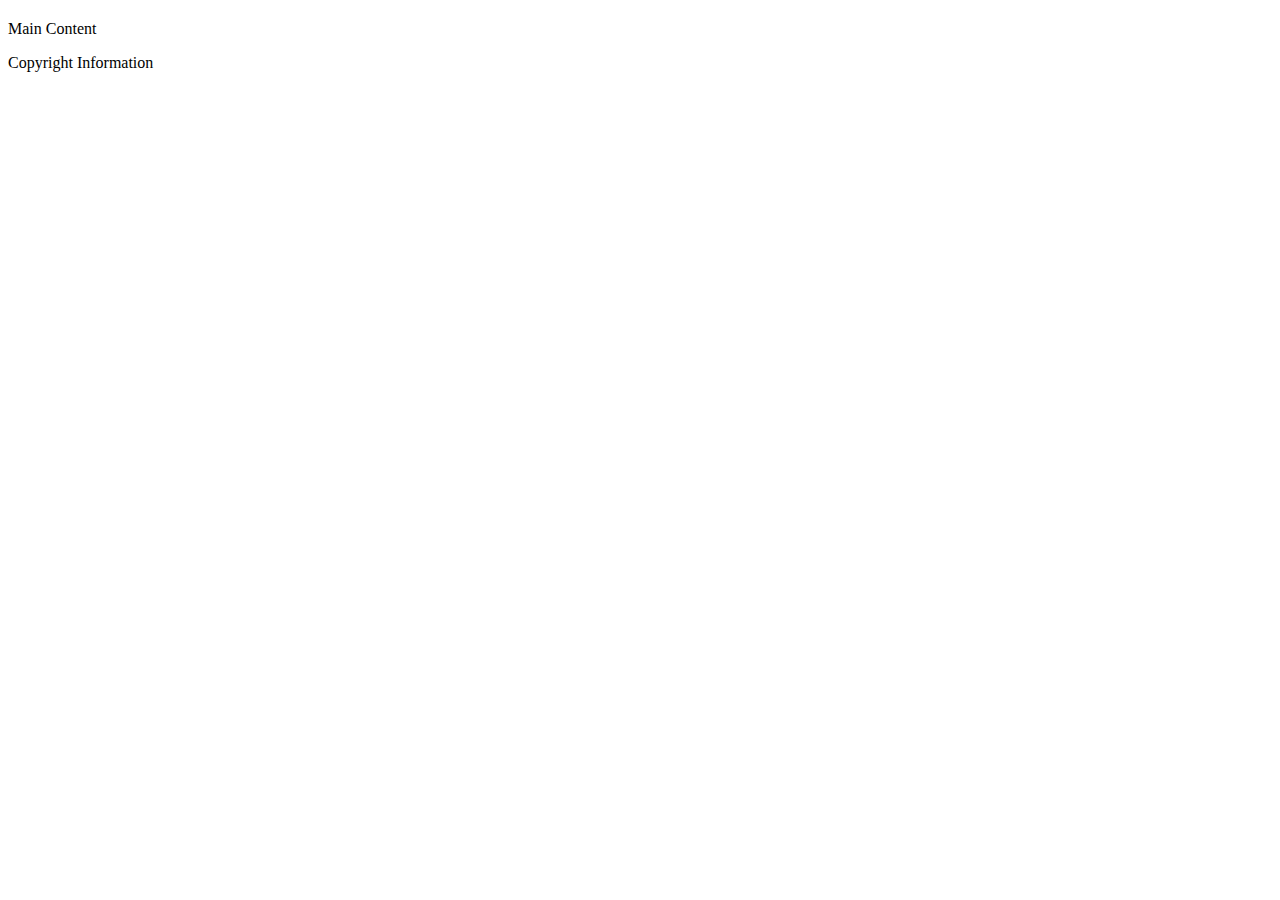
<file: public_html/HTML-Basics/index.html>
<!DOCTYPE html>
<!-- @ Stephen O'Connor -->
<html>
   <head>
      <title>TODO supply a title</title>
      <meta charset="UTF-8">
      <meta name="viewport" content="width=device-width, initial-scale=1.0">
   </head>
   <body>
      <header>
         <h2></h2>
      </header>
      <div class="">
         <p>Main Content</p>
      </div>
      <footer>
         <p>Copyright Information</p>
      </footer>
   </body>
</html>
</file>
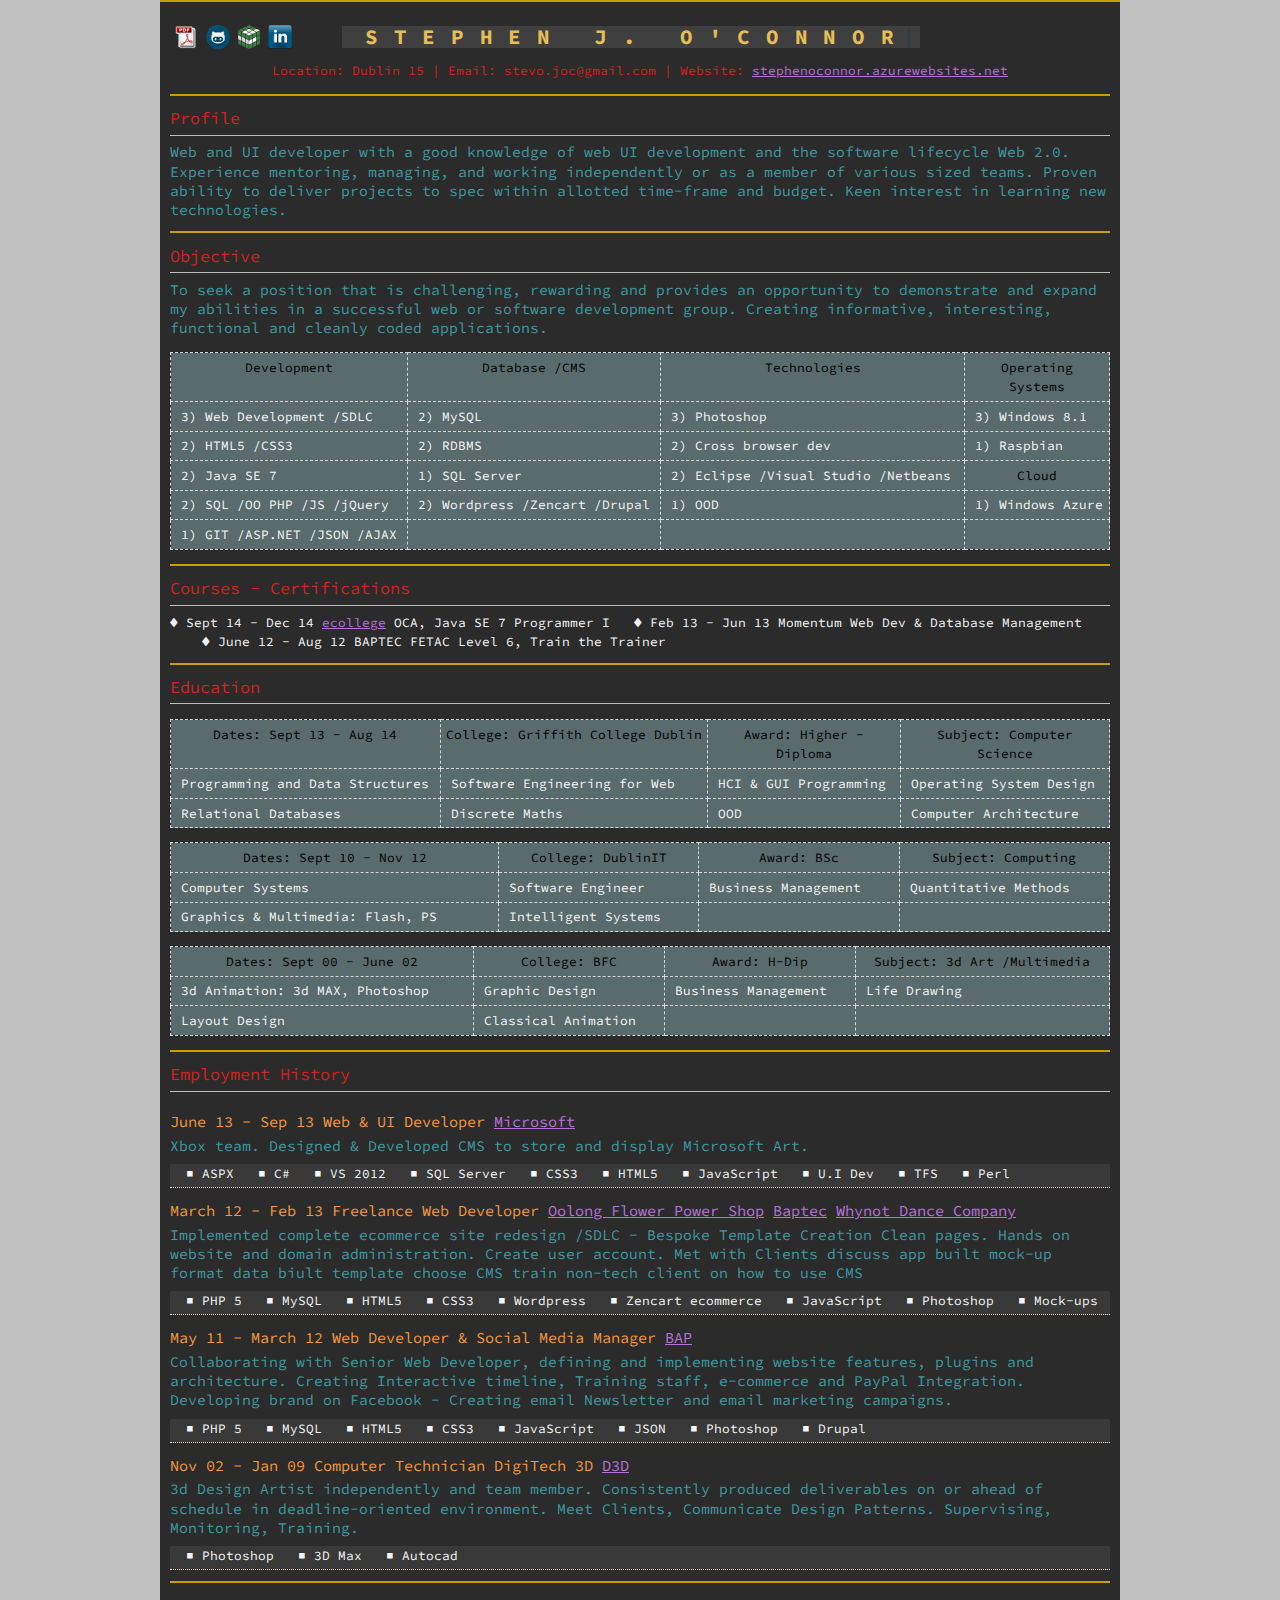
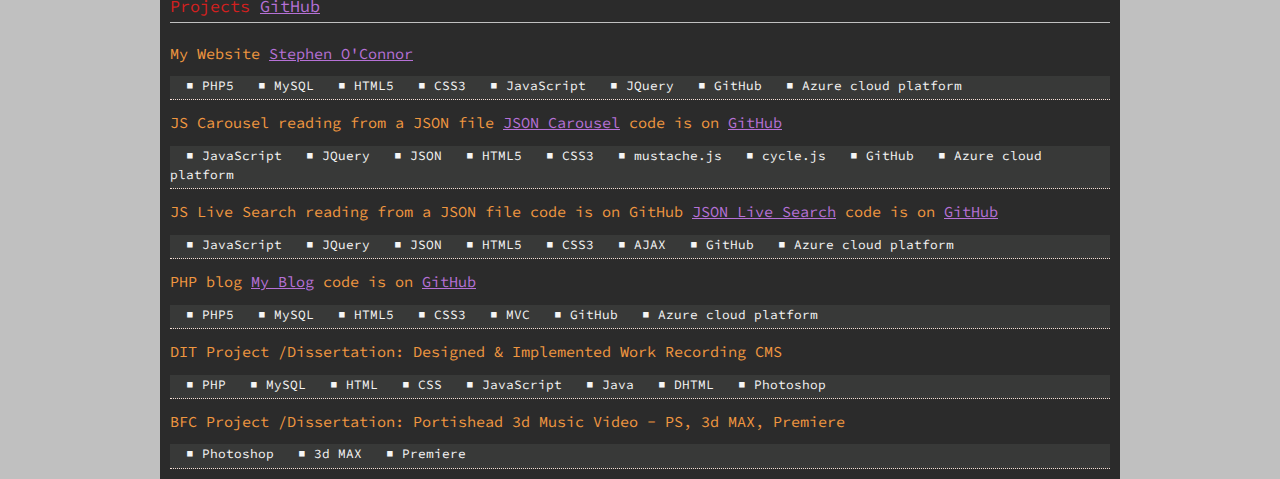
<file: public_html/HTML-Basics/CV/index.html>
<!Doctype html>
<head> 
   <link href="css/reset.css" rel="stylesheet" type="text/css"/>
   <link href="css/styleCV.css" rel="stylesheet" type="text/css"/>
</head>
<!-- Page #4 -->				
<article id="page-cv">
   <!-- Page Curriculum Vitae -->
   <div id="social">
   <a id="pdficon"class="social" target="_blank" href="https://github.com/Stevo5o"><img src="images/pdf_icon.png" alt="pdf"/></a>
   <a id="github"class="social" target="_blank" href="https://github.com/Stevo5o"><img src="images/github.png" alt="github"/></a>

      <a id="linked" class="social" target="_blank" href="https://www.linkedin.com/pub/stephen-j-o-connor/47/629/206"><img src="images/Slogo.png" alt="linkedin"/></a> <a id="linked" class="social" target="_blank" href="https://www.linkedin.com/pub/stephen-j-o-connor/47/629/206"><img src="images/linkedin.png" alt="linkedin"/></a>
   </div>
   <span id="typed-cursor" class="blinking">|</span>
   <header>
               
      <h1>STEPHEN J. O'CONNOR</h1>

      <h4>Location: Dublin 15 | Email: stevo.joc@gmail.com | Website: <a class="cv-hover" href="http://stephenoconnor.azurewebsites.net/">stephenoconnor.azurewebsites.net</a></h4>    	
   </header>
   <div id="CVcontent">	      
      <hr class="black"/>		
      <h2>Profile</h2>
      <hr class="gray"/>
      <p>Web and UI developer with a good knowledge of web UI development and the software lifecycle Web 2.0.  Experience mentoring, managing, and working independently or as a member of various sized teams. Proven ability to deliver projects to spec within allotted time-frame and budget. Keen interest in learning new technologies.
      </p>
      <hr class="black"/>				
      <h2>Objective</h2>
      <hr class="gray"/>
      <p>To seek a position that is challenging, rewarding and provides an opportunity to demonstrate and expand my abilities in a successful web or software development group. Creating informative, interesting, functional and cleanly coded applications.</p>     
      <!-- Table Skills -->
      <table>
         <tr>
            <th>Development</th>
            <th>Database /CMS</th>
            <th>Technologies</th>			
            <th>Operating Systems</th>
         </tr>
         <tr>
            <td> 3) Web Development /SDLC</td>
            <td> 2) MySQL</td>
            <td> 3) Photoshop</td>
            <td> 3) Windows 8.1</td>
         </tr>
         <tr>
            <td> 2) HTML5 /CSS3</td>							
            <td> 2) RDBMS</td>							
            <td> 2) Cross browser dev</td>							
            <td> 1) Raspbian</td>			
         </tr>
         <tr>
            <td> 2) Java SE 7</td>							
            <td> 1) SQL Server</td>							
            <td> 2) Eclipse /Visual Studio /Netbeans</td>
            <th>Cloud</th>
         </tr>
         <tr>
            <td>2) SQL /OO PHP /JS /jQuery</td>							
            <td> 2) Wordpress /Zencart /Drupal</td>							
            <td>1) OOD</td>
            <td>1) Windows Azure</td>
         </tr>
         <tr>
            <td> 1) GIT /ASP.NET /JSON /AJAX</td>															
            <td></td>						
            <td></td>                  
            <td></td>
         </tr>
      </table>
      <div id = "cert">
         <hr class="black"/>	
         <h2>Courses - Certifications</h2>
         <hr class="gray"/>        
         <ul>
            <li>&#9830; <b>Sept 14 - Dec 14 </b><a class="cv-hover" href="http://www.ecollege.ie" TARGET="_blank">ecollege</a> OCA, Java SE 7 Programmer I</li>
            <li>&nbsp; &#9830; <b>Feb 13 - Jun 13 </b>Momentum Web Dev &amp; Database Management&nbsp; &nbsp; &nbsp;</li>
            <li>&nbsp; &#9830; <b>June 12 - Aug 12 </b>BAPTEC FETAC Level 6, Train the Trainer</li>
      </div>
      <div id = "education">
         <hr class="black"/>	
         <h2>Education</h2>
         <hr class="gray"/>
         <table>							
            <tr>
               <th>Dates: Sept 13 - Aug 14</th>
               <th>College: Griffith College Dublin</th>
               <th>Award: Higher - Diploma</th>
               <th>Subject: Computer Science</th>
            </tr>
            <tr>            
               <td>Programming and Data Structures</td>							
               <td>Software Engineering for Web</td>									
               <td>HCI &amp; GUI Programming</td>							
               <td>Operating System Design </td>								
            </tr>
            <tr>									
               <td>Relational Databases</td>									
               <td>Discrete Maths</td>									
               <td>OOD								
               <td>Computer Architecture</td>
            </tr>
         </table>         
         <table>
            <tr>
               <th>Dates: Sept 10 - Nov 12</th>           
               <th>College: DublinIT</th>           
               <th>Award: BSc</th>           
               <th>Subject: Computing</th>
            </tr>             
            <tr>	
               <td>Computer Systems</td>
               <td>Software Engineer</td>
               <td>Business Management</td>
               <td>Quantitative Methods</td>
            </tr><tr>
               <td>Graphics &amp; Multimedia: Flash, PS</td>
               <td>Intelligent Systems</td>
               <td></td>
               <td></td>               
            </tr>
         </table> 
         <table>
            <tr>
               <th>Dates: Sept 00 - June 02</th>           
               <th>College: BFC</th>           
               <th>Award: H-Dip</th>           
               <th>Subject: 3d Art /Multimedia</th>
            </tr>             
            <tr>  
               <td>3d Animation: 3d MAX, Photoshop</td>
               <td>Graphic Design</td>
               <td>Business Management</td>
               <td>Life Drawing</td>
            </tr><tr>
               <td>Layout Design</td>
               <td>Classical Animation</td>
               <td></td>
               <td></td>               
            </tr>
         </table> 
      </div>
      <div id = "employment">	
         <hr class="black"/>	
         <h2>Employment History</h2>
         <hr class="gray"/>
         <p>
         <h3>June 13 - Sep 13 Web &amp; UI Developer <a class="cv-hover" href="http://microsoft.com" TARGET="_blank">Microsoft</a></h3>					
         <p>Xbox team. Designed &amp; Developed CMS to store and display Microsoft Art.</p>
         <ul>
            <li>&nbsp; &#9632; ASPX</li>
            <li>&nbsp; &#9632; C#</li>
            <li>&nbsp; &#9632; VS 2012</li>
            <li>&nbsp; &#9632; SQL Server</li>
            <li>&nbsp; &#9632; CSS3</li>
            <li>&nbsp; &#9632; HTML5</li>
            <li>&nbsp; &#9632; JavaScript</li>
            <li>&nbsp; &#9632; U.I Dev</li>            
            <li>&nbsp; &#9632; TFS</li>
            <li>&nbsp; &#9632; Perl</li>
         </ul>         	
         <h3>March 12 - Feb 13 Freelance Web Developer			
            <a href="http://oolongflowerpower.ie" TARGET="_blank">Oolong Flower Power Shop</a> <a class="cv-hover" href="http://baptec.ie" TARGET="_blank">Baptec</a> <a href="http://whynotdancecompany.ie" TARGET="_blank">Whynot Dance Company</a></h3> 			
         <p>Implemented complete ecommerce site redesign /SDLC - Bespoke Template Creation
            Clean pages. Hands on website and domain administration. Create user account. Met with Clients discuss app built mock-up format data biult template choose CMS train non-tech client on how to use CMS</p> 
         <ul>
            <li>&nbsp; &#9632; PHP 5</li>            
            <li>&nbsp; &#9632; MySQL</li>
            <li>&nbsp; &#9632; HTML5</li>
            <li>&nbsp; &#9632; CSS3</li>
            <li>&nbsp; &#9632; Wordpress</li>
            <li>&nbsp; &#9632; Zencart ecommerce</li>           
            <li>&nbsp; &#9632; JavaScript</li>            
            <li>&nbsp; &#9632; Photoshop</li>
            <li>&nbsp; &#9632; Mock-ups</li>
         </ul>
         <h3>May 11 - March 12 Web Developer &amp; Social Media Manager</b> <a class="cv-hover" href="http://www.bap.ie" TARGET="_blank">BAP</a></h3>			
         <p>Collaborating with Senior Web Developer, defining and implementing website features, plugins and architecture. Creating Interactive timeline, Training staff, e-commerce and PayPal Integration. Developing brand on Facebook - Creating email Newsletter and email marketing campaigns.</p>
         <ul>
            <li>&nbsp; &#9632; PHP 5</li>            
            <li>&nbsp; &#9632; MySQL</li>
            <li>&nbsp; &#9632; HTML5</li>
            <li>&nbsp; &#9632; CSS3</li>                                 
            <li>&nbsp; &#9632; JavaScript</li>
            <li>&nbsp; &#9632; JSON</li>
            <li>&nbsp; &#9632; Photoshop</li>
            <li>&nbsp; &#9632; Drupal</li> 
         </ul>
         <h3>Nov 02 - Jan 09 Computer Technician DigiTech 3D <a class="cv-hover" href="http://www.d3d.ie" TARGET="_blank">D3D</a></h3>				
         <p>3d Design Artist independently and team member. Consistently produced deliverables on or ahead of schedule in deadline-oriented environment. Meet Clients, Communicate Design Patterns. Supervising, Monitoring, Training. 
         </p>	
         <ul>
            <li>&nbsp; &#9632; Photoshop</li>            
            <li>&nbsp; &#9632; 3D Max</li>
            <li>&nbsp; &#9632; Autocad</li>        
         </ul>			
      </div>
   </div>
   <div id = "project">
      <hr class="black"/>  
      <h2>Projects <a href="https://github.com/Stevo5o?tab=repositories">GitHub</a></h2>
      <hr class="gray"/> 
      <h3>My Website <a href="http://stephenoconnor.azurewebsites.net/">Stephen O'Connor</a></h3> 
      <ul>
         <li>&nbsp; &#9632; PHP5</li>           
         <li>&nbsp; &#9632; MySQL</li>
         <li>&nbsp; &#9632; HTML5</li>        
         <li>&nbsp; &#9632; CSS3</li>        
         <li>&nbsp; &#9632; JavaScript</li>
         <li>&nbsp; &#9632; JQuery</li>
         <li>&nbsp; &#9632; GitHub</li>
         <li>&nbsp; &#9632; Azure cloud platform</li>         
      </ul>
      <h3>JS Carousel reading from a JSON file <a href="http://stephcakejsoncarousel.azurewebsites.net/">JSON Carousel</a> code is on <a href="https://github.com/Stevo5o">GitHub</a></h3> 
      <ul>
         <li>&nbsp; &#9632; JavaScript</li>           
         <li>&nbsp; &#9632; JQuery</li>
         <li>&nbsp; &#9632; JSON</li>
         <li>&nbsp; &#9632; HTML5</li>        
         <li>&nbsp; &#9632; CSS3</li>        
         <li>&nbsp; &#9632; mustache.js</li>        
         <li>&nbsp; &#9632; cycle.js</li>        
         <li>&nbsp; &#9632; GitHub</li>        
         <li>&nbsp; &#9632; Azure cloud platform</li>        
      </ul>
        <h3>JS Live Search reading from a JSON file code is on GitHub <a href="http://stephcakelivesearch.azurewebsites.net/">JSON Live Search</a> code is on <a href="https://github.com/Stevo5o">GitHub</a></h3>      
      <ul>
         <li>&nbsp; &#9632; JavaScript</li>           
         <li>&nbsp; &#9632; JQuery</li>
         <li>&nbsp; &#9632; JSON</li>
         <li>&nbsp; &#9632; HTML5</li>        
         <li>&nbsp; &#9632; CSS3</li>        
         <li>&nbsp; &#9632; AJAX</li>
         <li>&nbsp; &#9632; GitHub</li>
         <li>&nbsp; &#9632; Azure cloud platform</li>         
      </ul>
        <h3>PHP blog <a href="http://stejblog.azurewebsites.net/">My Blog</a> code is on <a href="https://github.com/Stevo5o/StephCakeBlog">GitHub</a></h3>  
      <ul>
         <li>&nbsp; &#9632; PHP5</li>           
         <li>&nbsp; &#9632; MySQL</li>
         <li>&nbsp; &#9632; HTML5</li>        
         <li>&nbsp; &#9632; CSS3</li>        
         <li>&nbsp; &#9632; MVC</li>
         <li>&nbsp; &#9632; GitHub</li>
         <li>&nbsp; &#9632; Azure cloud platform</li>         
      </ul>
      <h3>DIT Project /Dissertation: Designed &amp; Implemented Work Recording CMS</h3>
      <ul>
         <li>&nbsp; &#9632; PHP</li>            
         <li>&nbsp; &#9632; MySQL</li>
         <li>&nbsp; &#9632; HTML</li>
         <li>&nbsp; &#9632; CSS</li>                                 
         <li>&nbsp; &#9632; JavaScript</li>
         <li>&nbsp; &#9632; Java</li>
         <li>&nbsp; &#9632; DHTML</li> 
         <li>&nbsp; &#9632; Photoshop</li>
      </ul> 
      <h3>BFC Project /Dissertation: Portishead 3d Music Video - PS, 3d MAX, Premiere</h3>       
      <ul>
         <li>&nbsp; &#9632; Photoshop</li>           
         <li>&nbsp; &#9632; 3d MAX</li>
         <li>&nbsp; &#9632; Premiere</li>        
      </ul>
   </div>
</article>
</file>
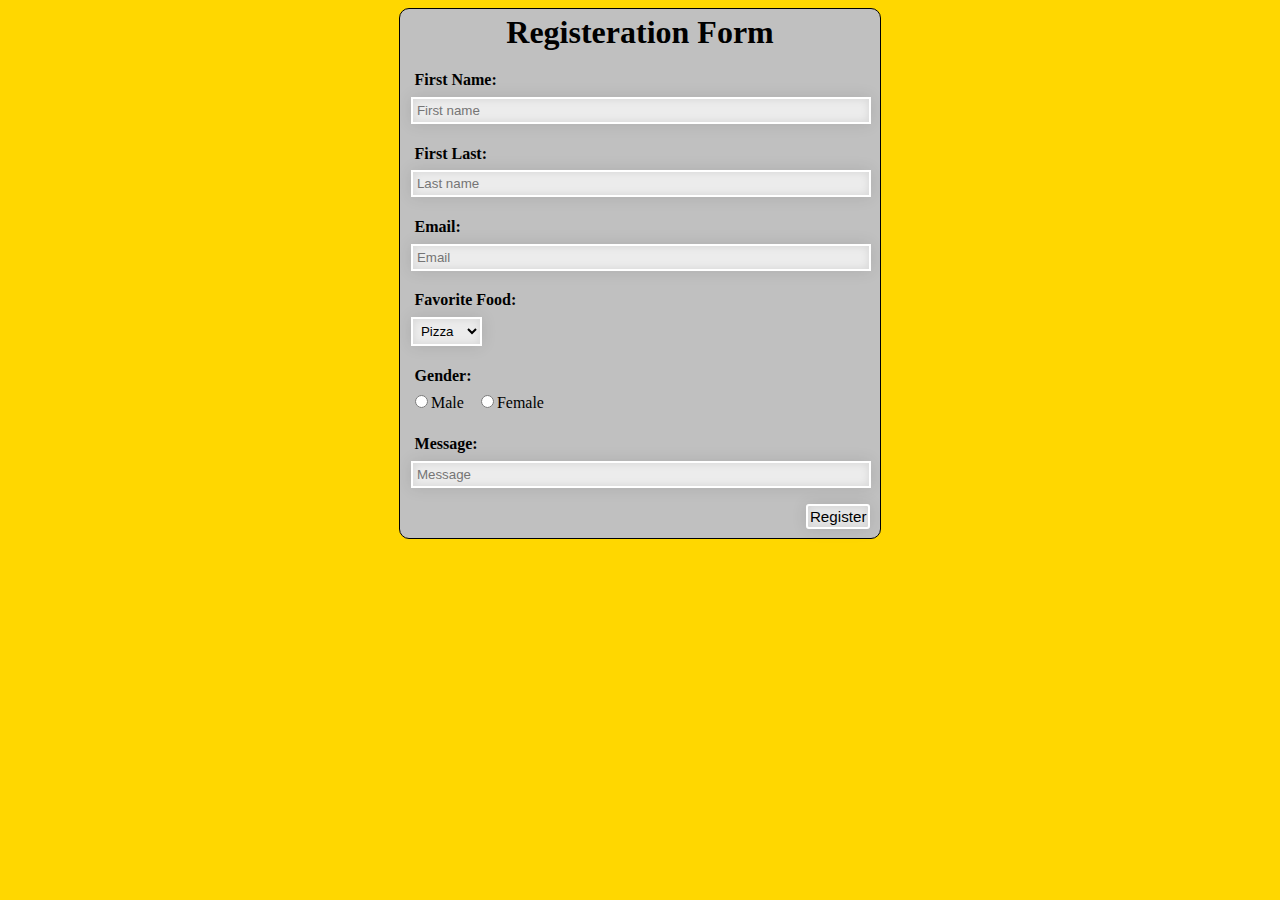
<file: public_html/HTML-Basics/Form/index.html>
<!DOCTYPE html>
<!-- @ Stephen O'Connor -->
<html lang="en">
   <head>
      <title>HTML Forms</title>
      <meta charset="UTF-8">
      <meta name="viewport" content="width=device-width, initial-scale=1.0">
      <link rel="stylesheet" type="text/css" href="styleform.css">
   </head>
   <body>
      <header>
         
      </header>
      <div id="container">
      <h1>Registeration Form</h1>
         <form action="POST" method="process.php">
           <ul>
              <li>
               <label>First Name:</label>
               <input name="first_name" type="text" placeholder="First name" />
              </li>
              <li>
               <label>First Last:</label>
               <input name="first_last" type="text" placeholder="Last name" />
              </li>
              <li>
               <label>Email:</label>
               <input name="email" type="email" placeholder="Email"/>
              </li>
               <label>Favorite Food:</label>
               <select>
                  <option value="pizza">Pizza</option>
                  <option value="fish">Fish</option>
                  <option value="lentils">Lentils</option>
               </select>
              </li>                        
              <li>
              <label>Gender: </label>
                 <input type="radio" name="gender" value="Male">Male
                 &nbsp;            
                 <input type="radio" name="gender" value="Female">Female
              </li>
              <br>
              <li>
               <label>Message:</label>
               <input name="messsage" type="text" placeholder="Message" />
              </li>
              <input type="submit" value="Register" name="register"/>
           </ul>
           <br>
         </form>
      </div>
   </body>
</html>
</file>
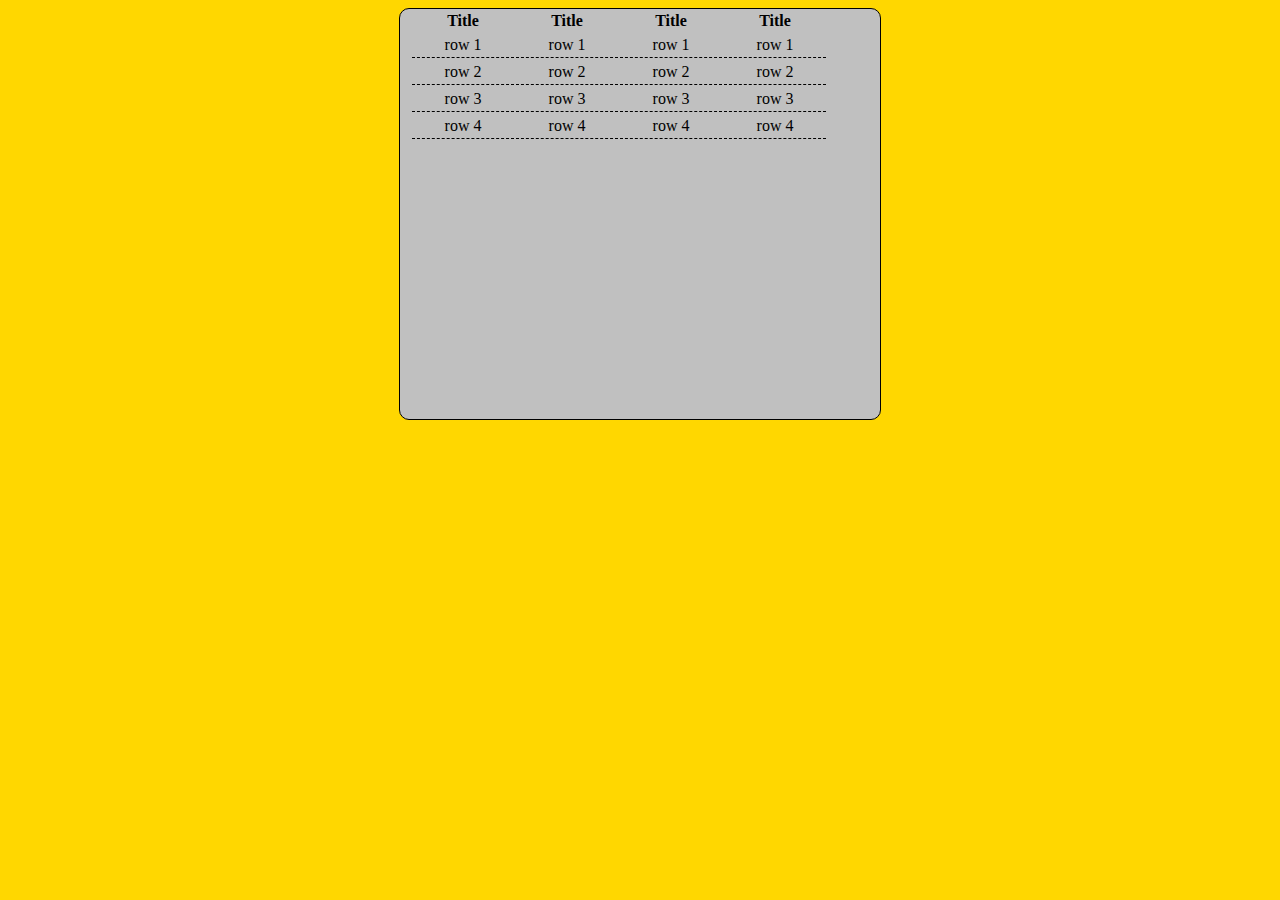
<file: public_html/HTML-Basics/Table/index.html>
<!DOCTYPE html>
<html>
	<head>
		<title>Table Basic</title>
		<link rel="stylesheet" type="text/css" href="styletable.css">
	</head>
	<body>
	<div id="container">
		<table>			
			<tr>
				<th>Title</th>
				<th>Title</th>
				<th>Title</th>
				<th>Title</th>
			</tr>
			<tr>
				<td>row 1</td>
				<td>row 1</td>
				<td>row 1</td>
				<td>row 1</td>
			</tr>
			<tr>
				<td>row 2</td>
				<td>row 2</td>
				<td>row 2</td>
				<td>row 2</td>
			</tr>
			<tr>
				<td>row 3</td>
				<td>row 3</td>
				<td>row 3</td>
				<td>row 3</td>
			</tr>
			<tr>
				<td>row 4</td>
				<td>row 4</td>
				<td>row 4</td>
				<td>row 4</td>
			</tr>
		</table>		
	</div>

	</body>
</html>
</file>
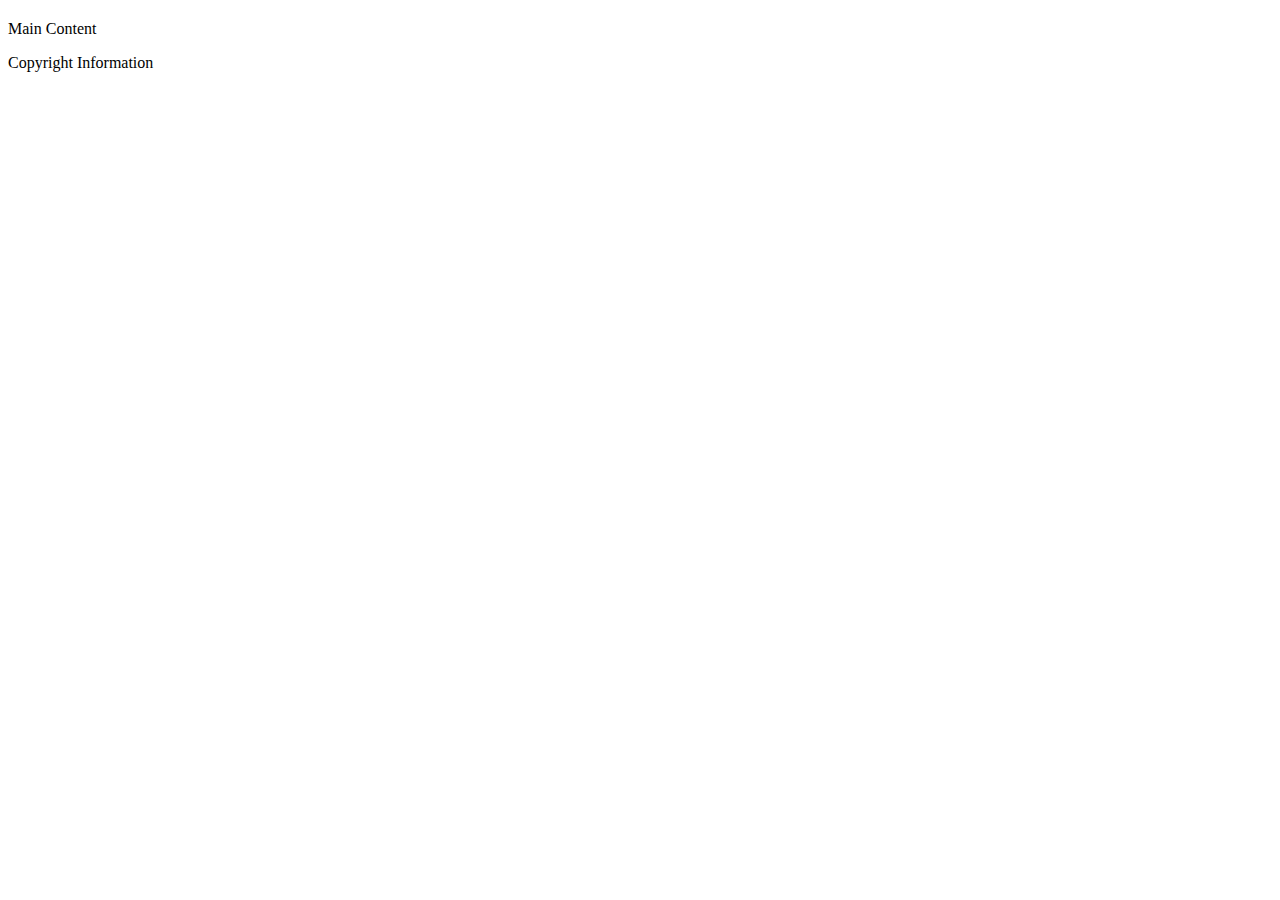
<file: public_html/HTML-Basics/basicHtml5Page.html>
<!DOCTYPE html>
<!-- @ Stephen O'Connor -->
<html>
   <head>
      <title>TODO supply a title</title>
      <meta charset="UTF-8">
      <meta name="viewport" content="width=device-width, initial-scale=1.0">
   </head>
   <body>
      <header>
         <h2></h2>
      </header>
      <div class="">
         <p>Main Content</p>
      </div>
      <footer>
         <p>Copyright Information</p>
      </footer>
   </body>
</html>
</file>
<file: public_html/HTML-Basics/CV/css/styleCV.css>
/* 
    Created on : 13-Dec-2014, 21:29:03
    Author     : Stephen
*/
@import url(//fonts.googleapis.com/css?family=Source+Code+Pro:200,400,500,700);
body{background:silver;font-family:Source Code Pro;line-height:1.2em;font-size: 100%;color:whitesmoke}

#page-cv{width:940px;margin:auto;border-top:2px solid #C99E00;background-color:#2b2b2b;padding:10px}
ul,table,p{font-size: 80%;width:100%;}
p{color:#3E999F;font-size: 92%}
th{background-color:#495b5d;padding:0px;margin:0px;color:black;border:1px #D6D6D6 dashed;}
td{border:1px #D6D6D6 dashed}
hr.black{display: block; height: 2px;
    border: 0; border-top: 2px solid #C99E00;
    margin: .7em 0; padding: 0;}
hr.gray{display: block; height: 1px;
    border: 0; border-top: 1px solid silver;
    margin: .4em 0; padding: 0;}
h1{font-weight: bold;letter-spacing: .8em;text-align: center;font-size: 130%;color:#e2b846;margin-top: 6px;line-height: 1.9em;width:86%;}
th,td{padding:.5%;background-color: #596b6d;}
header{text-align: center;}
h2 {color:#D3201F;font-size: 105%;}
a {color:#b671d6;}
h4 {line-height:2em;color: #D3201F;font-size: 80%;}
h3{line-height:3em;color: #f09740;font-size: 95%;margin-bottom: -8px;}
td{padding-left:10px;}
#project h3{

}
#cert li, #employment li, #project li{	
	display: inline;
	}	

#employment ul, #project ul{
margin-top: 8px;	
	background-color: white;
	/* Fallback for web browsers that don't support RGBa */
    background-color: rgb(240, 255, 240);
    /* RGBa with 0.6 opacity */
    background-color: rgba(240, 255, 240, 0.07);
    /* For IE 5.5 - 7*/
    filter:progid:DXImageTransform.Microsoft.gradient(startColorstr=#99000000, endColorstr=#99000000);
    /* For IE 8*/
    -ms-filter: "progid:DXImageTransform.Microsoft.gradient(startColorstr=#99000000, endColorstr=#99000000)";
    border-bottom: 1px dotted #f5dfd6;
    padding-bottom: 4px;
}
#project ul{
	border-bottom: 1px dotted #f5dfd6;

	}

h4 {
	font-size:80%;
}
table {
	margin: 14px 0px;
}

	#typed-cursor {	  
	  margin-left: 46px;
	  line-height: 22px;
	  font-size: 36px;
    height: 22px; 
	  padding-left: 556px;
    color: white;    
	}
	 
	.slogan {
	color: #2E3D48;
	position: absolute;	
	text-align: center;	
	display: block;
	width: 100%;
}

#typed-cursor {
	color: #2E3D48;
	/* font-weight: 100; */
	background-color: white;
	/* Fallback for web browsers that don't support RGBa */
    background-color: rgb(255, 250, 250);
    /* RGBa with 0.6 opacity */
    background-color: rgba(255, 250, 250, 0.1);
    /* For IE 5.5 - 7*/
    filter:progid:DXImageTransform.Microsoft.gradient(startColorstr=#99000000, endColorstr=#99000000);
    /* For IE 8*/
    -ms-filter: "progid:DXImageTransform.Microsoft.gradient(startColorstr=#99000000, endColorstr=#99000000)";
	overflow: hidden;
	position: absolute;
	margin-top: 14px;
	padding:-10px !important;
	text-align: right;
}

#typed-cursor.blinking {
  -webkit-animation: 1s blink step-end infinite;
	-moz-animation: 1s blink step-end infinite;
	-ms-animation: 1s blink step-end infinite;
	-o-animation: 1s blink step-end infinite;
	animation: 1s blink step-end infinite;
}

@keyframes "blink" {
	from,to {
	color: transparent;
}
 50% {
    color: white;
 }

}

@-moz-keyframes blink {
	from,to {
	color: transparent;
}
 50% {
   color: white;
 }

}

@-webkit-keyframes "blink" {
	from,to {
	color: transparent;
}
 50% {
   color: gray;
 }

}

@-ms-keyframes "blink" {
	from,to {
	color: transparent;
}
 50% {
   color: black;
 }

}

@-o-keyframes "blink" {
	from,to {
	color: transparent;
}
 50% {
   color: black;
 }
}

.social {postion:absolute;
float:left;margin:13px 4px 0;
display: inline;

clear: right;}
#social {
	background-color:black; 
}
/*colors
coral green: #3E999F
green: #718C00;
mute green: #269186;
blue: #4271AE;
purple: #8959A8;
white: #FFFFFF;
darker red: #c82829;
red: #D3201F;
yellow: #C99E00;
* mute red: #BF3904
underline:#839496;
gray:#839496;
light-gray:#D6D6D6;
*/
</file>
<file: public_html/HTML-Basics/Form/styleform.css>
/* 
    Created on : 13-Dec-2014, 20:06:15
    Author     : Stephen
*/
body {
	background-color: gold;
	font-family: Source code pro;
}

h1 {	
	margin: 1% auto;
	text-align: center;
}

#container {
	width:460px;
	margin: 0 auto;
	border:1px solid black;
	padding: 0 10px 0px 10px;
	border-radius: 10px;
	background-color: silver;
	min-height: 400px;
	display:block;
}

form ul{padding:0}
form li{list-style:none}
form input[type=text],form input[type=email],form textarea{margin-bottom:1.2em;width:97.5%;margin-left:.2%;border:2px solid white;-webkit-box-shadow:inset 0 0 8px rgba(0,0,0,0.1),0 0 16px rgba(0,0,0,0.1);-moz-box-shadow:inset 0 0 8px rgba(0,0,0,0.1),0 0 16px rgba(0,0,0,0.1);box-shadow:inset 0 0 8px rgba(0,0,0,0.1),0 0 16px rgba(0,0,0,0.1);padding:4px;background:rgba(255,255,255,0.7)}
form textarea{height:200px}
label{color:black; display:block;padding:1%;font-weight: bold;margin-bottom:.2em}
input[name="register"]{border-radius: 3px;float:right;margin-right:-.1%;margin-bottom:1.2em;margin-left:.2%;border:2px solid white;-webkit-box-shadow:inset 0 0 8px rgba(0,0,0,0.1),0 0 16px rgba(0,0,0,0.1);-moz-box-shadow:inset 0 0 8px rgba(0,0,0,0.1),0 0 16px rgba(0,0,0,0.1);box-shadow:inset 0 0 8px rgba(0,0,0,0.1),0 0 16px rgba(0,0,0,0.1);font-size:95%;padding:2px;background:rgba(255,255,255,0.6)}
input[name="register"]:hover{border:2px solid black;background-color:#c0c0c0}
select{margin-bottom:1.2em;margin-left:.2%;border:2px solid white;-webkit-box-shadow:inset 0 0 8px rgba(0,0,0,0.1),0 0 16px rgba(0,0,0,0.1);-moz-box-shadow:inset 0 0 8px rgba(0,0,0,0.1),0 0 16px rgba(0,0,0,0.1);box-shadow:inset 0 0 8px rgba(0,0,0,0.1),0 0 16px rgba(0,0,0,0.1);padding:4px;background:rgba(255,255,255,0.7)}
</file>
<file: public_html/HTML-Basics/Table/styletable.css>
/* styletable.css */
body {
	background-color: gold;
	font-family: Source code pro;
}

#container {
	width:460px;
	margin:auto;
	border:1px solid black;
	padding: 0 10px 10px 10px;
	border-radius: 10px;
	text-align: center;
	background-color: silver;
	min-height: 400px;
}

td {
	border-bottom: 1px black dashed;
	padding: 3px 0;
}

th,td {
	width:100px;
	text-align: center;	
}
</file>
